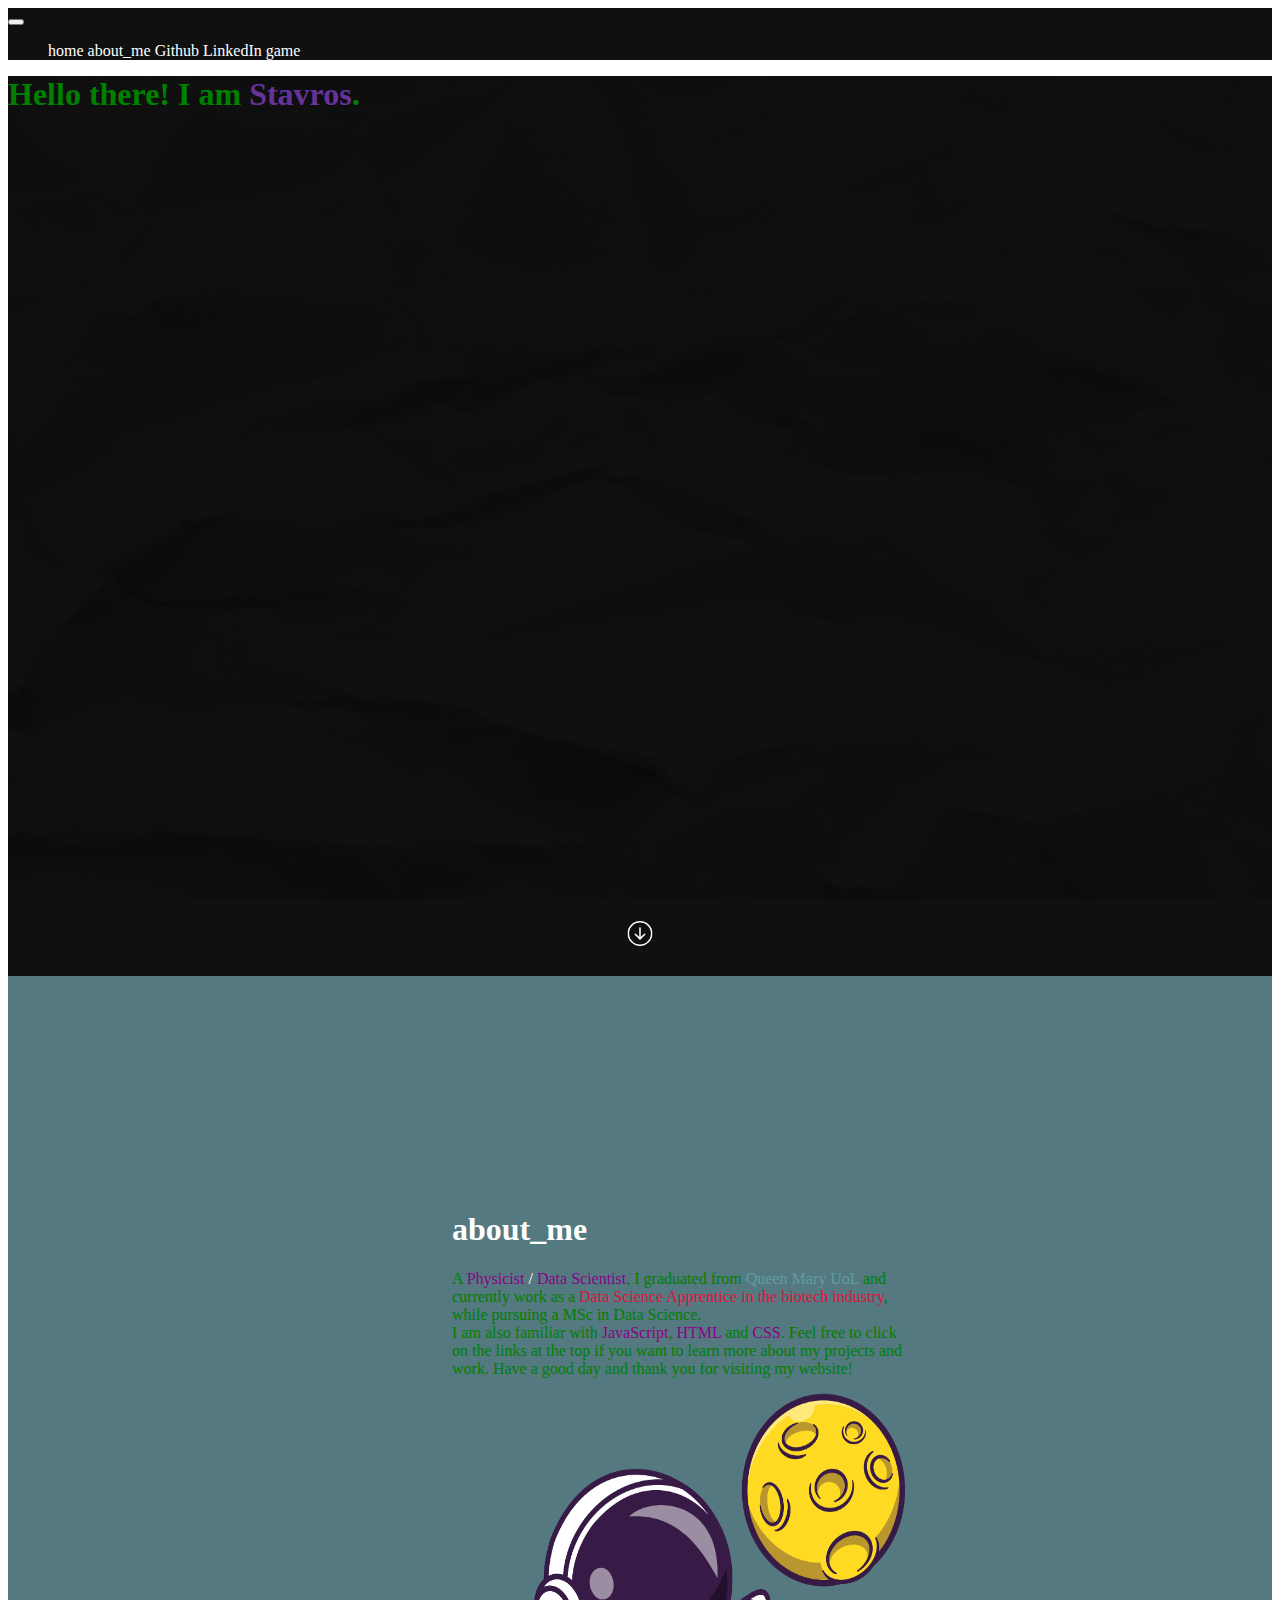
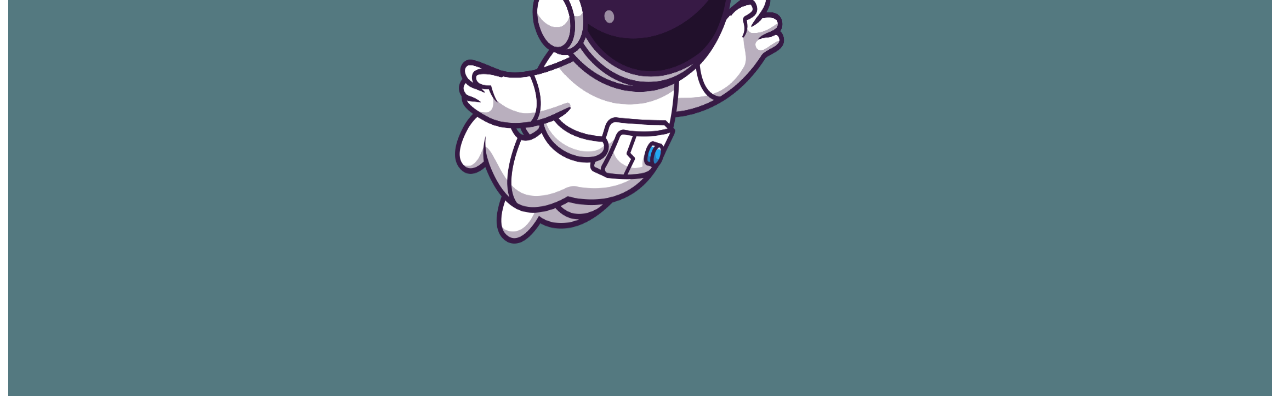
<file: index.html>
<!DOCTYPE html>
<html lang="en">

<head>
  <meta charset="UTF-8" />
  <meta http-equiv="X-UA-Compatible" content="IE=edge" />
  <meta name="viewport" content="width=device-width, initial-scale=1.0" />
  <title>Stavros' web corner</title>
  <!--Bootstrap stylesheet-->
  <link href="https://cdn.jsdelivr.net/npm/bootstrap@5.1.3/dist/css/bootstrap.min.css" rel="stylesheet"
    integrity="sha384-1BmE4kWBq78iYhFldvKuhfTAU6auU8tT94WrHftjDbrCEXSU1oBoqyl2QvZ6jIW3" crossorigin="anonymous" />
  <!--Main css stylesheet for landing page-->
  <link rel="stylesheet" href="css/main.css" />
  <!--Font Fam-->
  <link rel="preconnect" href="https://fonts.googleapis.com" />
  <link rel="preconnect" href="https://fonts.gstatic.com" crossorigin />
  <link href="https://fonts.googleapis.com/css2?family=Roboto+Mono:wght@100;400&display=swap" rel="stylesheet" />
</head>

<body>
  <a id="scroll-home"></a>
  <!--Nav-->
  <nav class="navbar fixed-top navbar-expand-lg navbar-dark blur">
    <div class="container-fluid">
      <button class="navbar-toggler hmbg" type="button" data-bs-toggle="collapse"
        data-bs-target="#navbarSupportedContent" aria-controls="navbarSupportedContent" aria-expanded="false"
        aria-label="Toggle navigation">
        <span class="navbar-toggler-icon"></span>
      </button>
      <div class="collapse navbar-collapse justify-content-center" id="navbarSupportedContent">
        <ul class="navbar-nav">
          <li class="nav-item hover-underline-animation">
            <a class="nav-link active" href="#scroll-home">home</a>
          </li>
          <li class="nav-item hover-underline-animation">
            <a class="nav-link active" href="#scroll-down">about_me</a>
          </li>


          <li class="nav-item hover-underline-animation">
            <a class="nav-link active" aria-current="page" href="https://github.com/Stav-Kr" target="blank">Github</a>
          </li>
          <li class="nav-item hover-underline-animation">
            <a class="nav-link active" aria-current="page" href="https://www.linkedin.com/in/stavros14/"
              target="blank">LinkedIn</a>
          </li>
          <li class="nav-item hover-underline-animation">
            <a class="nav-link active" href="https://stav-kr.github.io/DiceGame/" target="_blank">game</a>
          </li>
        </ul>
      </div>
    </div>
  </nav>

  <!--Nav-->
  <!--Hero section-->
  <section class="hero vh-100 d-flex align-items-center bg-image  ">
    <div class="container">

      <div class="row">
        <div class="mx-auto text-center">
          <h1 class="display-5  text-typing">
            <span class="greet"><span class="hello_msg ">Hello there! I am <span class="namee">Stavros</span>.</span>
          </h1>
        </div>
      </div>
    </div>
    <!--arrow-->
    <a href="#scroll-down" class="hero_scroll-btn">
      <svg xmlns="http://www.w3.org/2000/svg" width="25" height="25" fill="currentColor" class="bi bi-arrow-down-circle"
        viewBox="0 0 16 16">
        <path fill-rule="evenodd"
          d="M1 8a7 7 0 1 0 14 0A7 7 0 0 0 1 8zm15 0A8 8 0 1 1 0 8a8 8 0 0 1 16 0zM8.5 4.5a.5.5 0 0 0-1 0v5.793L5.354 8.146a.5.5 0 1 0-.708.708l3 3a.5.5 0 0 0 .708 0l3-3a.5.5 0 0 0-.708-.708L8.5 10.293V4.5z" />
      </svg>
  </section>
  <!--Hero finish-->
  <a id="scroll-down"></a>
  <!--About me-->

  <section class="abt container-custom vh-100">
    <div class="row ah">
      <div class="=col-12 col-sm-6 align-self-center ">
        <div class="abt_content-width ">

          <h1 class="h2 mb-4">
            about_me
          </h1>
          <p class="mb-4">
            <span class="hello_msg">A <span class=" abt_cl">Physicist <span class="slash">/</span> Data
                Scientist</span>, I graduated from <a class="kepler" href="https://www.qmul.ac.uk/"
                target="_blanck">Queen Mary UoL</a> and currently work as a <span class=" ds"> Data Science
                Apprentice in the biotech industry</span>, while pursuing a MSc in Data Science. <br>I am also
              familiar with<span class=" abt_cl"> JavaScript</span>, <span class=" abt_cl">HTML</span> and <span
                class=" abt_cl">CSS</span>. Feel free to click on the links at the top if you want to learn more about
              my projects and work. Have a good day and thank you for visiting my website!</span>
          </p>
        </div>
      </div>
      <div class="col-12 col-sm-6 d-md-flex justify-content-md-center">
        <img src="images/Asset 2.png" alt="me" width='450' height="450" loading="lazy"
          class="img-fluid pb-4 abt_section-thumbnail floating">
      </div>

    </div>

    </div>



  </section>









  <!--js Bootstrap script-->
  <script src="https://cdn.jsdelivr.net/npm/bootstrap@5.1.3/dist/js/bootstrap.bundle.min.js"
    integrity="sha384-ka7Sk0Gln4gmtz2MlQnikT1wXgYsOg+OMhuP+IlRH9sENBO0LRn5q+8nbTov4+1p"
    crossorigin="anonymous"></script>
</body>

</html>
</file>
<file: css/main.css>
:root {
  --primary-color: white;
  --primary-color-highlight: white;
  --bs-body-font-family: "Roboto Mono", monospace;
  --head_color: white;
  --hover-color: green;
}

html {
  scroll-behavior: smooth;
}

/* Hero section */
.hero {
  position: relative;
  height: 100vh;
  background-color: var(--primary-color);
  overflow: hidden;
  background-image: url("../images/paper.jpg");
  background-position: center;
  background-size: cover;
  background-attachment: fixed;
  position: relative;
  z-index: 2;
}

.hero::after {
  content: "";
  width: 100%;
  height: 100%;
  position: absolute;
  top: 0;
  left: 0;
  background-color: rgba(0, 0, 0, 0.938);
  z-index: -1;
}

.abt {
  position: relative;
  height: 100vh;
  background-color: var(--primary-color);
  overflow: hidden;
  background-image: url("../images/paper.jpg");
  background-position: center;
  background-size: cover;
  background-attachment: fixed;
  position: relative;
  z-index: 2;
}

.ds {
  color: crimson;
}

.dd {
  font-size: x-large;
}

.abt::after {
  content: "";
  width: 100%;
  height: 100%;
  position: absolute;
  top: 0;
  left: 0;
  background-color: #547980;
  z-index: -1;
}

.ah {
  position: relative;
  top: 50%;
  transform: translateY(-50%);
}

.slash {
  color: white;
}

.namee {
  color: rebeccapurple;
}

/* Typing animation*/
.text-typing {
  margin: 0px;
  white-space: nowrap;
  overflow: hidden;
  animation: typing 2.6s steps(22, end) forwards, blink 1s infinite;
}

@keyframes typing {
  0% {
    width: 0%;
  }

  80% {
    width: 100%;
  }
}

@keyframes blink {

  0%,
  100% {
    border-right: 2px solid transparent;
  }

  50% {
    border-right: 2px solid #222;
  }
}

/* Heading configurations*/
h1,
h2,
h3,
h4,
h5,
h6,
p,
.display-5 {
  color: var(--head_color);
}


.greet {
  color: rgb(24, 118, 224);

}

.hello_msg {
  color: green;
}

/*About me btn*/
.hero_scroll-btn {
  position: absolute;
  left: 50%;
  bottom: 30px;
  transform: translate(-50%);
  z-index: 1;
  color: white;
  text-decoration: none;
  display: flex;
  flex-direction: column;
  align-items: center;
  font-family: var(--bs-body-font-family);
}

.kepler {
  color: cadetblue;
}

.kepler:hover {
  color: darkcyan;
}

a {
  color: var(--primary-color);
  text-decoration: none;
}

a:hover {
  color: var(--hover_color);
}

/*About me button animation*/
.hero_scroll-btn .bi {
  transition-delay: 0.8s;
  animation: hop 1s infinite alternate;
}

.floating {
  animation-name: floating;
  animation-duration: 3s;
  animation-iteration-count: infinite;
  animation-timing-function: ease-in-out;

  display: block;
  margin: 0 auto;
}

@keyframes floating {
  from {
    transform: translate(0, 0px);
  }

  65% {
    transform: translate(0, 15px);
  }

  to {
    transform: translate(0, -0px);
  }
}

@keyframes hop {
  from {
    transform: translateY(0px);
  }

  to {
    transform: translateY(10px);
  }
}

/*about me section*/

.abt {
  padding-top: 40px;
  padding-bottom: 40px;
}

.abt_content-width {
  max-width: 456px;
  margin: 0 auto;
}

.abt-brack {
  color: rebeccapurple;
}

.abt_cl {
  color: darkmagenta;
}

/*Media*/
@media (max-width: 1024px) {
  .display-5 {
    font-size: medium;
  }

  p {
    text-align: center;
  }

  .abt {
    padding-top: 500px;
    padding-left: 10px;
    padding-right: 10px;
    padding-bottom: 400px;
  }
}

@media (min-width: 544px) {
  .abt {
    padding-top: 80px;
    padding-left: 80px;
  }
}

.blur {
  background: rgba(0, 0, 0, 0.938);
}

.hover-underline-animation {
  display: inline-block;
  position: relative;
  color: white;
}

.hover-underline-animation:after {
  content: "";
  position: absolute;
  width: 100%;
  transform: scaleX(0);
  height: 2px;
  bottom: 0;
  left: 0;
  background-color: white;
  transform-origin: bottom right;
  transition: transform 0.25s ease-out;
}

.hover-underline-animation:hover:after {
  transform: scaleX(1);
  transform-origin: bottom left;
}

/*new nav bar stuff not active atm*/
.primary-navigation {
  list-style-type: none;
  padding: 0;
  margin: 0;
}

.primary-header {
  justify-content: space-between;
  justify-items: center;
}

.flex {
  display: flex;
  gap: 1rem;
}

.loading:after {
  content: '.';
  animation: dots 2s steps(1, end) infinite;
}

@keyframes dots {

  0%,
  20% {
    color: rgba(0, 0, 0, 0);
    text-shadow:
      .25em 0 0 rgba(0, 0, 0, 0),
      .5em 0 0 rgba(0, 0, 0, 0);
  }

  40% {
    color: white;
    text-shadow:
      .25em 0 0 rgba(0, 0, 0, 0),
      .5em 0 0 rgba(0, 0, 0, 0);
  }

  60% {
    text-shadow:
      .25em 0 0 white,
      .5em 0 0 rgba(0, 0, 0, 0);
  }

  80%,
  100% {
    text-shadow:
      .25em 0 0 white,
      .5em 0 0 white;
  }
}
</file>
